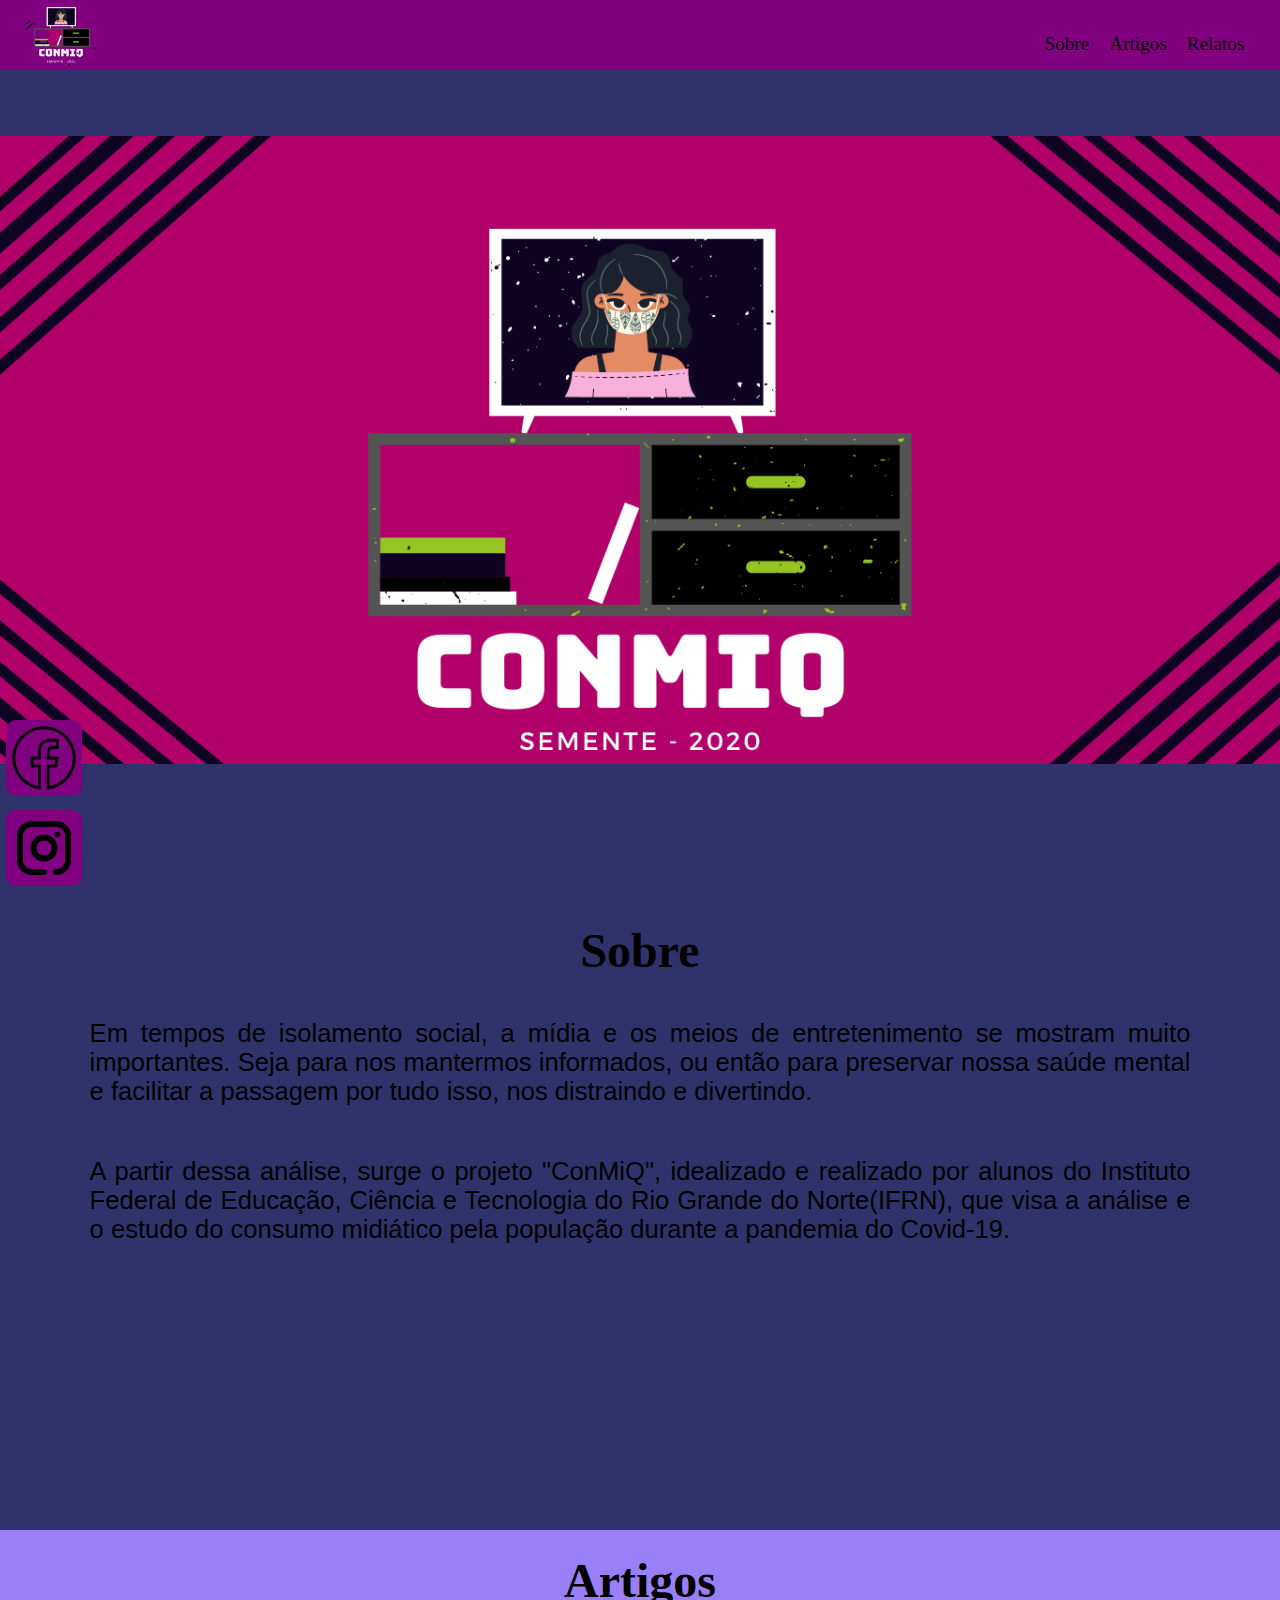
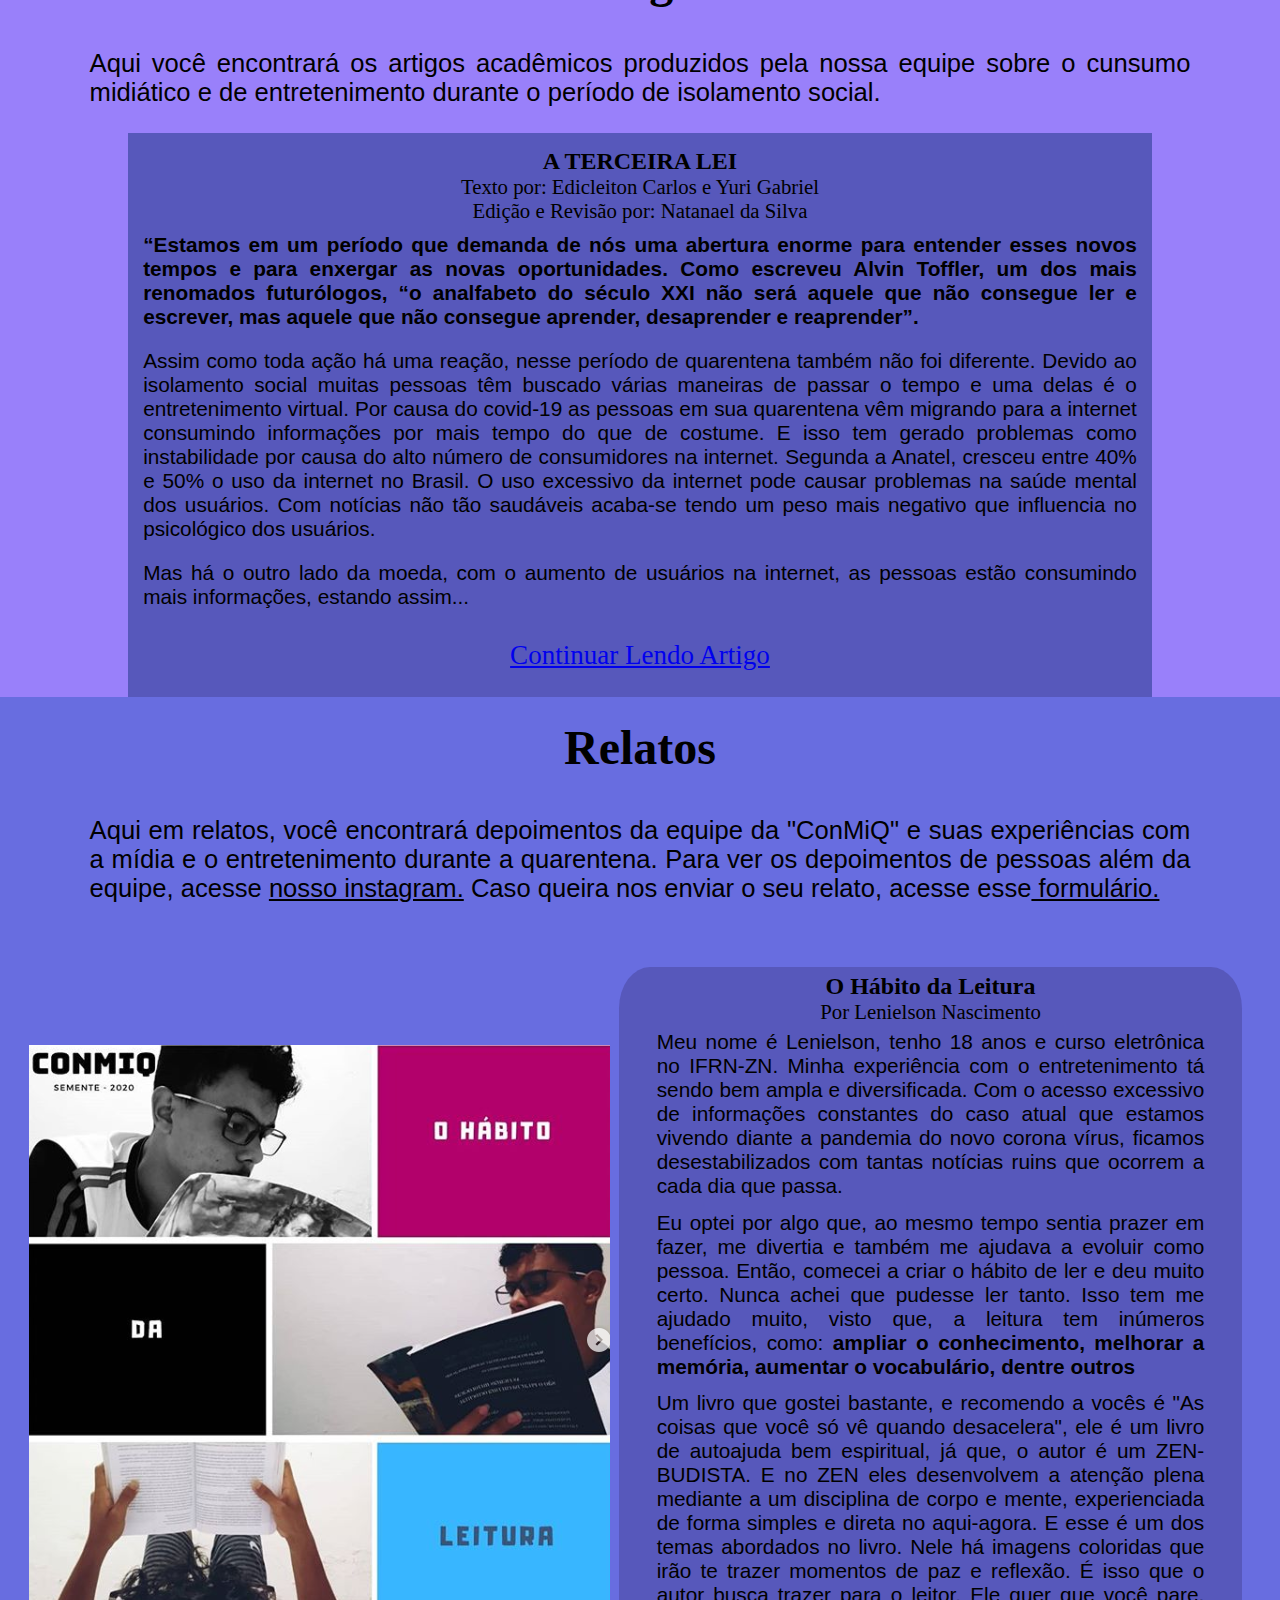
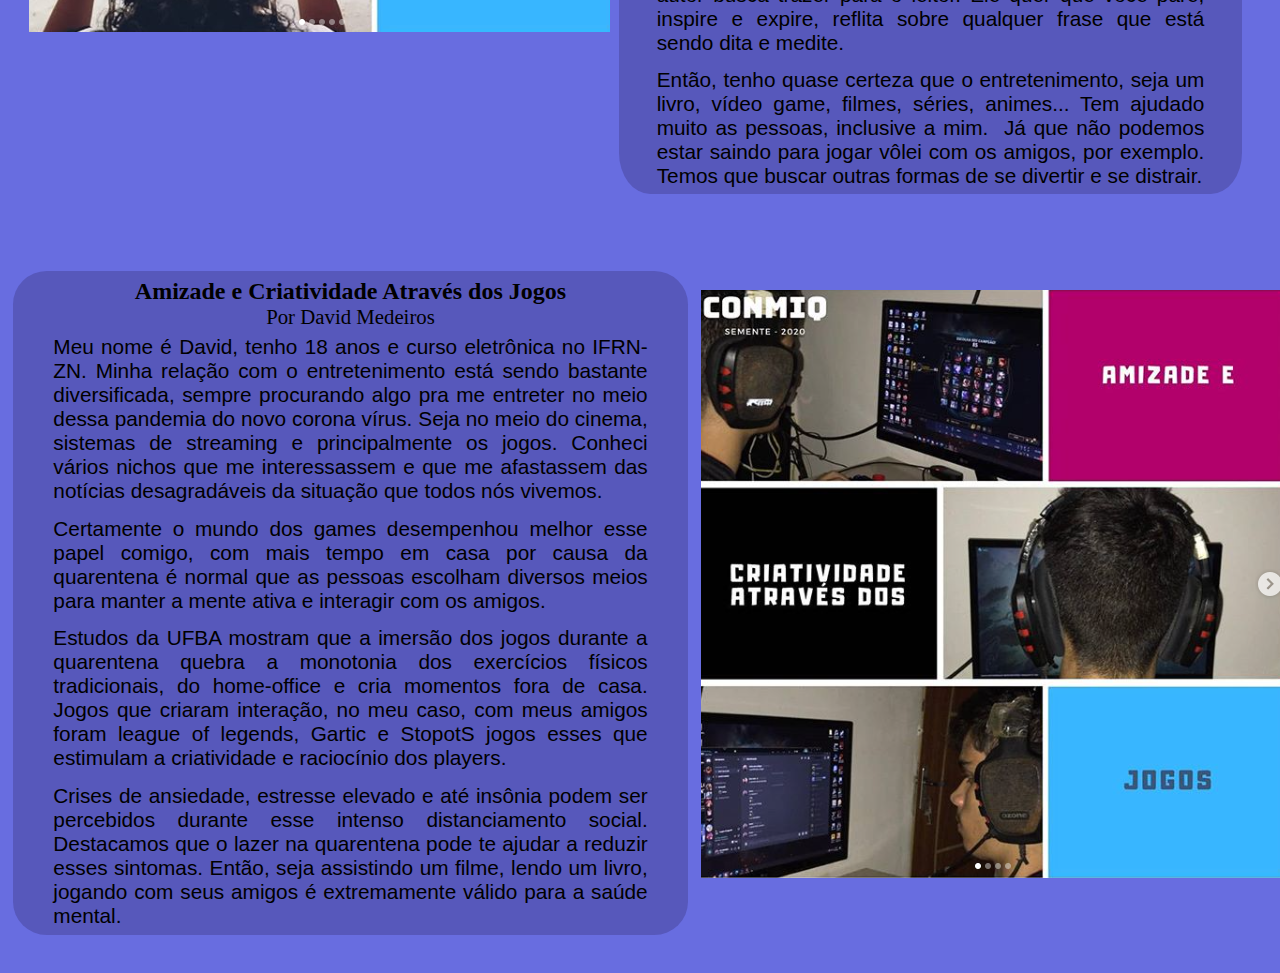
<file: index.html>
<html5 lang="pt-br">
    <head>
        <title>CONMIQ - SEMENTE 2020</title>
        <meta charset="UTF-8" />
        <meta name="author" content="Fábio F. Rodrigues" />
        <meta name="description" content='Site desenvolvido para o projeto "CONMIQ" apresentado na Semana do Meio Ambiente(SEMENTE) 2020, realizada atráves do Instituto Federal de Ciência e Tecnologia do Rio Grande do Norte(IFRN).' />
        <meta name="keywords" content="SEMENTE, 2020, Mídia, Entretenimento, Quarentena, Semana do Meio Ambiente,  IFRN." />
        <link rel="stylesheet" href="estilo.css" />
        <meta name="viewport" content="width=device-width, initial-scale=1.0">
    </head>

    <body>
        <header id="menu_principal">
            <img id="logo" src="IMG/icon_menu-removebg-preview.png" alt="logo"/>
            <div>
                <ul id="menu">
                    <li> <a class="link_menu" href="#sobre">Sobre</a> </li>
                    <li> <a class="link_menu" href="#artigos">Artigos</a> </li>
                    <li> <a class="link_menu" href="#relatos">Relatos</a> </li>
                </ul>
            </div>
        </header>

        <div id="redes_sociais">
            <a target="_blank" href="https://www.instagram.com/conmiq2020/?hl=pt-br"><img id="insta_icon" src="IMG/instagram_icon.JPEG" alt="Instagram" /></a>
            <br> <br>
            <a target="_blank" href=""><img id="facebook_icon" src="IMG/facebook_icon.JPEG" alt="Facebook" /></a>
         </div>

         <section id="inicio">
         </section>

        <section id="sobre">
            <h1 class="titulos">Sobre</h1>
            <p class="texto">Em tempos de isolamento social, a mídia e os meios de entretenimento se mostram muito importantes.
                Seja para nos mantermos informados, ou então para preservar nossa saúde mental e facilitar a passagem por tudo isso, nos distraindo e divertindo.</p>
            <p class="texto" class="padding"> A partir dessa análise, surge o projeto "ConMiQ", idealizado e realizado por alunos do Instituto Federal de Educação, Ciência e Tecnologia do Rio Grande do Norte(IFRN), que visa a análise e o estudo do consumo midiático pela população durante a pandemia do Covid-19.</p>
        </section>

        <section id="artigos">
            <div>
                <h2 class="titulos">Artigos</h2>
                <p class="texto">Aqui você encontrará os artigos acadêmicos produzidos pela nossa equipe sobre o cunsumo midiático e de entretenimento durante o período de isolamento social.</p>
            </div>

            <div class="modelo_artigos">
                <h3 class="titulos_artigos">A TERCEIRA LEI</h3>
                <p class="autor">Texto por: Edicleiton Carlos e Yuri Gabriel<br>Edição e Revisão por: Natanael da Silva </p>
                <p class="texto_artigos"><strong>“Estamos em um período que demanda de nós uma abertura enorme para entender esses novos tempos e para enxergar as novas oportunidades. Como escreveu Alvin Toffler, um dos mais renomados futurólogos, “o analfabeto do século XXI não será aquele que não consegue ler e escrever, mas aquele que não consegue aprender, desaprender e reaprender”. </strong></p>
                <p class="texto_artigos">Assim como toda ação há uma reação, nesse período de quarentena também não foi diferente. Devido ao isolamento social muitas pessoas têm buscado várias maneiras de passar o tempo e uma delas é o entretenimento virtual. Por causa do covid-19 as pessoas em sua quarentena vêm migrando para a internet consumindo informações por mais tempo do que de costume. E isso tem gerado problemas como instabilidade por causa do alto número de consumidores na internet. Segunda a Anatel, cresceu entre 40% e 50% o uso da internet no Brasil. O uso excessivo da internet pode causar problemas na saúde mental dos usuários. Com notícias não tão saudáveis acaba-se tendo um peso mais negativo que influencia no psicológico dos usuários.</p>
                <p class="texto_artigos">Mas há o outro lado da moeda, com o aumento de usuários na internet, as pessoas estão consumindo mais informações, estando assim...</p>
                <p class="botao_artigo"><a class="botao_artigo" href="index_artigos.html">Continuar Lendo Artigo</a></p>
            </div>

        </section>

        <section id="relatos">
            <div>
                <h4 class="titulos">Relatos</h4>
                <p class="texto"> Aqui em relatos, você encontrará depoimentos da equipe da "ConMiQ" e suas experiências com a mídia e o entretenimento durante a quarentena. Para ver os depoimentos de pessoas além da equipe, acesse <a class="link_relato" target="_blank" href="https://www.instagram.com/conmiq2020/?hl=pt-br">nosso instagram.</a> Caso queira nos enviar o seu relato, acesse esse<a class="link_relato" target="_blank" href="https://docs.google.com/forms/d/e/1FAIpQLScUb28RyhMRuqxA51830upHckpHASXZmCUv8rGyL6Sc9AcDkQ/viewform"> formulário.</a></a></p>
            </div>
            
            <div id="container_maior1">
                <div class="relatos_div">
                    <h5 class="titulos_relatos">O Hábito da Leitura</h5>
                    <p class="autor">Por Lenielson Nascimento</p>
                    <p class="texto_relato">Meu nome é Lenielson, tenho 18 anos e curso eletrônica no IFRN-ZN. Minha experiência com o entretenimento tá sendo bem ampla e diversificada. Com o acesso excessivo de informações constantes do caso atual que estamos vivendo diante a pandemia do novo corona vírus, ficamos desestabilizados com tantas notícias ruins que ocorrem a cada dia que passa.</p>
                    <p class="texto_relato">Eu optei por algo que, ao mesmo tempo sentia prazer em
                        fazer, me divertia e também me ajudava a evoluir como pessoa. Então, comecei a criar o hábito de ler e deu muito certo. Nunca achei que pudesse ler tanto.
                        Isso tem me ajudado muito, visto que, a leitura tem inúmeros benefícios, como:
                        <strong>ampliar o conhecimento, melhorar a memória, aumentar o vocabulário, dentre outros </strong></p>
                    <p class="texto_relato"> Um livro que gostei bastante, e recomendo a vocês é "As
                        coisas que você só vê quando desacelera", ele é um livro de autoajuda bem espiritual, já que, o autor é um ZEN-BUDISTA. E no ZEN eles desenvolvem a atenção plena mediante a um disciplina de corpo e mente, experienciada de forma simples e direta no aqui-agora. E esse é um dos temas abordados no livro. Nele há imagens coloridas que irão te trazer momentos de paz e reflexão. É isso que o autor busca trazer para o leitor. Ele quer que você pare, inspire e expire, reflita sobre qualquer frase que está sendo dita e
                        medite.</p>
                    <p class="texto_relato">Então, tenho quase certeza que o entretenimento, seja um livro, vídeo game, filmes, séries, animes... Tem ajudado muito as pessoas, inclusive a mim.  Já que não podemos estar saindo para jogar vôlei com os amigos, por exemplo. Temos que buscar outras formas de se divertir e se distrair.</p>
               </div>
                <div>
                    <img id="pubi_leni" alt="Imagem do Relato" src="IMG/pub-Leni.JPEG.png" />
                </div>
            </div>

            <div id="container_maior2">
                <div class="relatos_div2">
                    <h6 class="titulos_relatos">Amizade e Criatividade Através dos Jogos</h6>
                    <p class="autor"> Por David Medeiros</p>
                    <p class="texto_relato">Meu nome é David, tenho 18 anos e curso eletrônica no IFRN-ZN. Minha relação com o entretenimento está sendo bastante diversificada, sempre procurando algo pra me entreter no meio dessa pandemia do novo corona vírus. Seja no meio do cinema, sistemas de streaming e principalmente os jogos. Conheci vários nichos que me interessassem e que me afastassem das notícias desagradáveis da situação que todos nós vivemos.</p>
                    <p class="texto_relato">Certamente o mundo dos games desempenhou melhor esse papel comigo, com mais tempo em casa por causa da quarentena é normal que as pessoas escolham diversos meios para manter a mente ativa e interagir com os amigos.</p>
                    <p class="texto_relato">Estudos da UFBA mostram que a imersão dos jogos durante a quarentena quebra a monotonia dos exercícios físicos tradicionais, do home-office e cria momentos fora de casa. Jogos que criaram interação, no meu caso, com meus amigos foram league of legends, Gartic e StopotS jogos esses que estimulam a criatividade e raciocínio dos players.</p>
                    <p class="texto_relato">Crises de ansiedade, estresse elevado e até insônia podem ser percebidos durante esse intenso distanciamento social. Destacamos que o lazer na quarentena pode te ajudar a reduzir esses sintomas. Então, seja assistindo um filme, lendo um livro, jogando com seus amigos é extremamente válido para a saúde mental.</p>
                </div>

                <div>
                    <img id="pubi_david" src="IMG/pubi_david.png" Alt="Imagem do Relato" />
                </div>
            </div>
        </section>


    </body>
</html5>
</file>
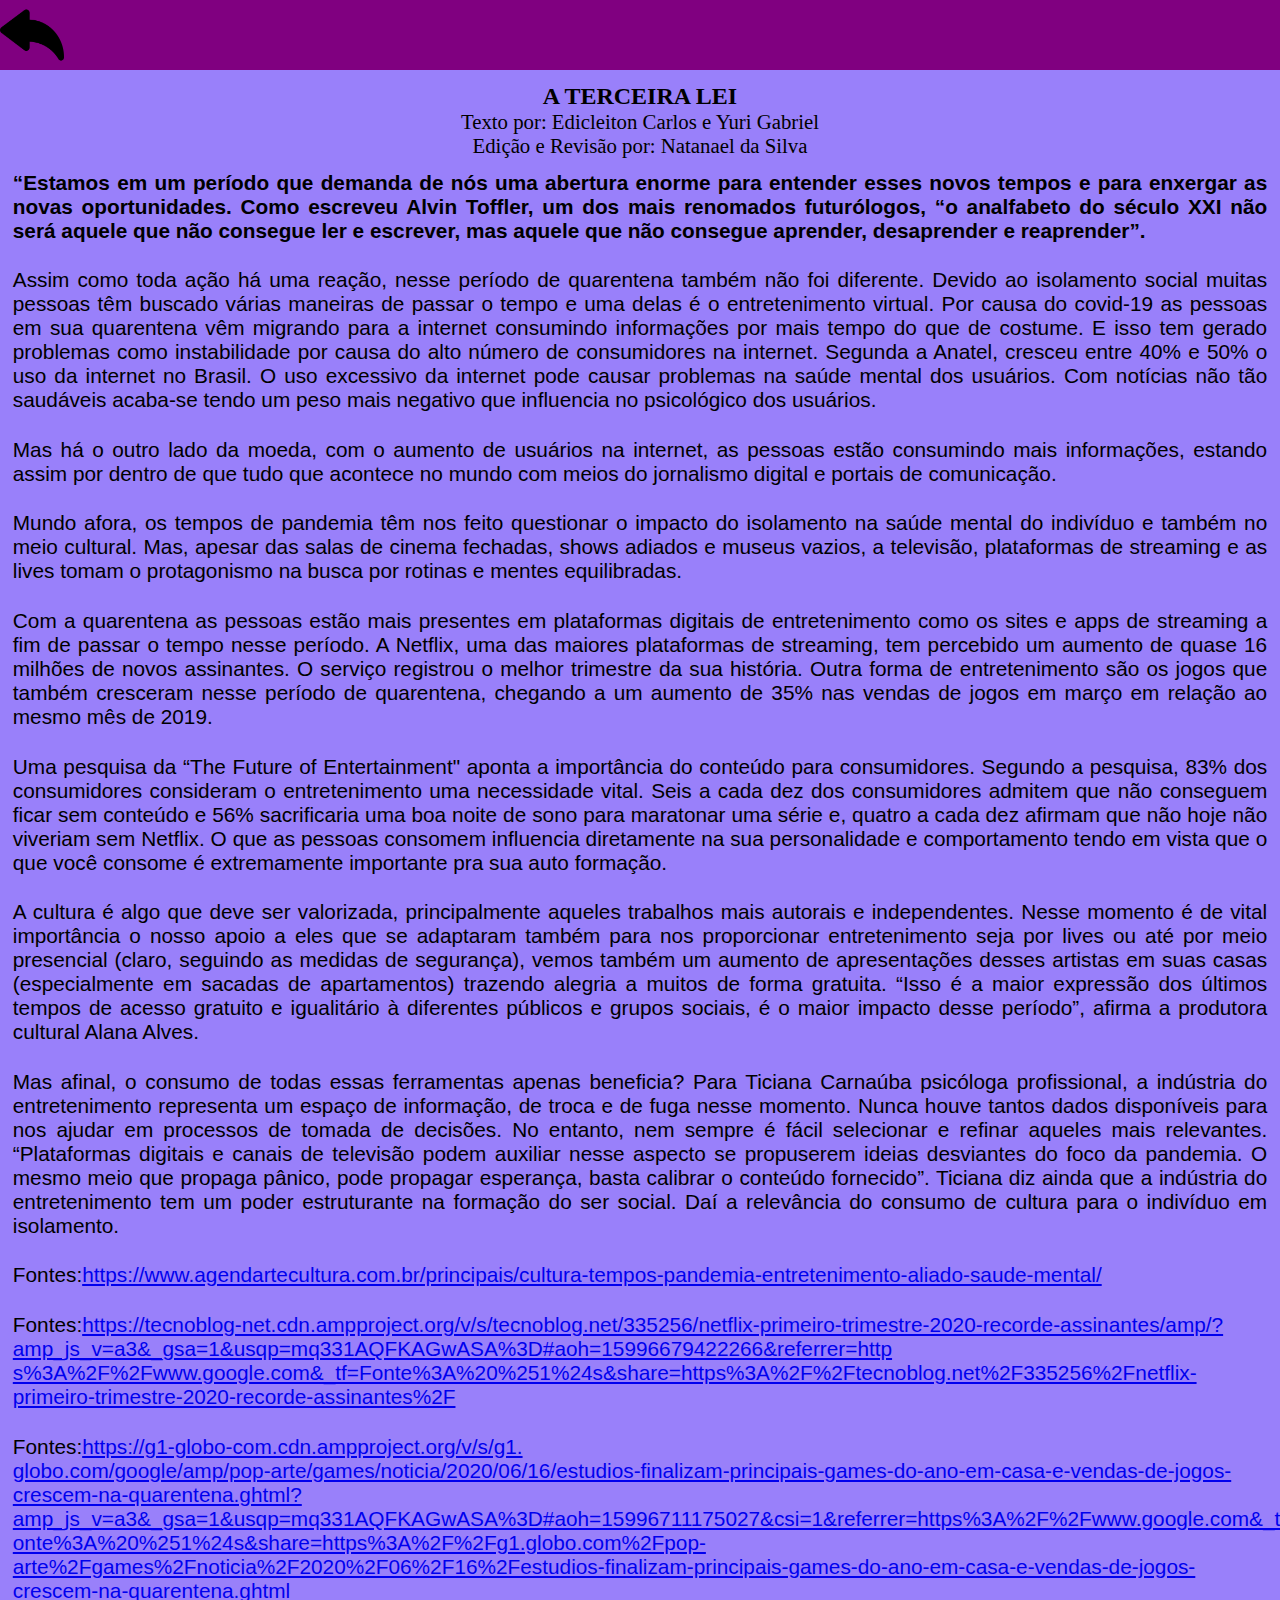
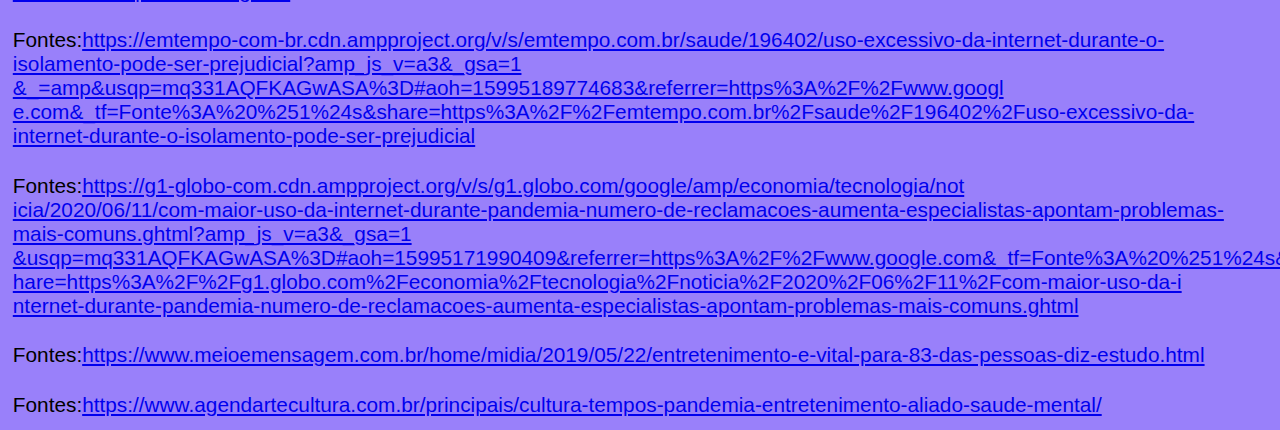
<file: index_artigos.html>
<html lang="pt_br">
    <head>
        <title>CONMIQ - A Terceira Lei</title>
        <meta charset="UTF-8" />
        <meta name="author" content="Fábio F. Rodrigues" />
        <meta name="description" content='Site desenvolvido para o projeto "CONMIQ" apresentado na Semana do Meio Ambiente(SEMENTE) 2020, realizada atráves do Instituto Federal de Ciência e Tecnologia do Rio Grande do Norte(IFRN).' />
        <meta name="keywords" content="SEMENTE, 2020, Mídia, Entretenimento, Quarentena, Semana do Meio Ambiente,  IFRN." />
        <link rel="stylesheet" href="estilo.css" />
        <meta name="viewport" content="width=device-width, initial-scale=1.0">
    </head>

    <body id="body_artigos">
        <header id="menu_artigos">
            <a href="index.html"><img id="seta_icon" src="IMG/seta_icon.png" alt="Retornar ao Site" /> </a>
        </header>
        
        <section>
            <h1 class="titulos_artigos">A TERCEIRA LEI</h1>
                <p class="autor">Texto por: Edicleiton Carlos e Yuri Gabriel<br>Edição e Revisão por: Natanael da Silva </p>
                <p class="texto_artigos"><strong>“Estamos em um período que demanda de nós uma abertura enorme para entender esses novos tempos e para enxergar as novas oportunidades. Como escreveu Alvin Toffler, um dos mais renomados futurólogos, “o analfabeto do século XXI não será aquele que não consegue ler e escrever, mas aquele que não consegue aprender, desaprender e reaprender”. </strong></p>
                <p class="texto_artigos">Assim como toda ação há uma reação, nesse período de quarentena também não foi diferente. Devido ao isolamento social muitas pessoas têm buscado várias maneiras de passar o tempo e uma delas é o entretenimento virtual. Por causa do covid-19 as pessoas em sua quarentena vêm migrando para a internet consumindo informações por mais tempo do que de costume. E isso tem gerado problemas como instabilidade por causa do alto número de consumidores na internet. Segunda a Anatel, cresceu entre 40% e 50% o uso da internet no Brasil. O uso excessivo da internet pode causar problemas na saúde mental dos usuários. Com notícias não tão saudáveis acaba-se tendo um peso mais negativo que influencia no psicológico dos usuários.</p>
                <p class="texto_artigos">Mas há o outro lado da moeda, com o aumento de usuários na internet, as pessoas estão consumindo mais informações, estando assim por dentro de que tudo que acontece no mundo com meios do jornalismo digital e portais de comunicação.</p>
                <p class="texto_artigos">Mundo afora, os tempos de pandemia têm nos feito questionar o impacto do isolamento na saúde mental do indivíduo e também no meio cultural. Mas, apesar das salas de cinema fechadas, shows adiados e museus vazios, a televisão, plataformas de streaming e as lives tomam o protagonismo na busca por rotinas e mentes equilibradas.</p>
                <p class="texto_artigos">Com a quarentena as pessoas estão mais presentes em plataformas digitais de entretenimento como os sites e apps de streaming a fim de passar o tempo nesse período. A Netflix, uma das maiores plataformas de streaming, tem percebido um aumento de quase 16 milhões de novos assinantes. O serviço registrou o melhor trimestre da sua história. Outra forma de entretenimento são os jogos que também cresceram nesse período de quarentena, chegando a um aumento de 35% nas vendas de jogos em março em relação ao mesmo mês de 2019.</p>
                <p class="texto_artigos">Uma pesquisa da “The Future of Entertainment" aponta a importância do conteúdo para consumidores. Segundo a pesquisa, 83% dos consumidores consideram o entretenimento uma necessidade vital. Seis a cada dez dos consumidores admitem que não conseguem ficar sem conteúdo e 56% sacrificaria uma boa noite de sono para maratonar uma série e, quatro a cada dez afirmam que não hoje não viveriam sem Netflix. O que as pessoas consomem influencia diretamente na sua personalidade e comportamento tendo em vista que o que você consome é extremamente importante pra sua auto formação.</p>
                <p class="texto_artigos">A cultura é algo que deve ser valorizada, principalmente aqueles trabalhos mais autorais e independentes. Nesse momento é de vital importância o nosso apoio a eles que se adaptaram também para nos proporcionar entretenimento seja por lives ou até por meio presencial (claro, seguindo as medidas de segurança), vemos também um aumento de apresentações desses artistas em suas casas (especialmente em sacadas de apartamentos) trazendo alegria a muitos de forma gratuita. “Isso é a maior expressão dos últimos tempos de acesso gratuito e igualitário à diferentes públicos e grupos sociais, é o maior impacto desse período”, afirma a produtora cultural Alana Alves.</p>
                <p class="texto_artigos">Mas afinal, o consumo de todas essas ferramentas apenas beneficia? Para Ticiana Carnaúba psicóloga profissional, a indústria do entretenimento representa um espaço de informação, de troca e de fuga nesse momento. Nunca houve tantos dados disponíveis para nos ajudar em processos de tomada de decisões. No entanto, nem sempre é fácil selecionar e refinar aqueles mais relevantes. “Plataformas digitais e canais de televisão podem auxiliar nesse aspecto se propuserem ideias desviantes do foco da pandemia. O mesmo meio que propaga pânico, pode propagar esperança, basta calibrar o conteúdo fornecido”. Ticiana diz ainda que a indústria do entretenimento tem um poder estruturante na formação do ser social. Daí a relevância do consumo de cultura para o indivíduo em isolamento.</p>
                <p class="texto_artigos">Fontes:<a target="_blank" href="https://www.agendartecultura.com.br/principais/cultura-tempos-pandemia-entretenimento-aliado-saude-mental/">https://www.agendartecultura.com.br/principais/cultura-tempos-pandemia-entretenimento-aliado-saude-mental/</a></p>
                <p class="texto_artigos">Fontes:<a target="_blank" href="https://tecnoblog-net.cdn.ampproject.org/v/s/tecnoblog.net/335256/netflix-primeiro-trimestre-2020-recorde-assinantes/amp/?amp_js_v=a3&amp_gsa=1&usqp=mq331AQFKAGwASA%3D#aoh=15996679422266&referrer=https%3A%2F%2Fwww.google.com&amp_tf=Fonte%3A%20%251%24s&ampshare=https%3A%2F%2Ftecnoblog.net%2F335256%2Fnetflix-primeiro-trimestre-2020-recorde-assinantes%2F">https://tecnoblog-net.cdn.ampproject.org/v/s/tecnoblog.net/335256/netflix-primeiro-trimestre-2020-recorde-assinantes/amp/?amp_js_v=a3&amp_gsa=1&usqp=mq331AQFKAGwASA%3D#aoh=15996679422266&referrer=http<br>s%3A%2F%2Fwww.google.com&amp_tf=Fonte%3A%20%251%24s&ampshare=https%3A%2F%2Ftecnoblog.net%2F335256%2Fnetflix-primeiro-trimestre-2020-recorde-assinantes%2F</a></p>
                <p class="texto_artigos">Fontes:<a target="_blank" href="https://g1-globo-com.cdn.ampproject.org/v/s/g1.globo.com/google/amp/pop-arte/games/noticia/2020/06/16/estudios-finalizam-principais-games-do-ano-em-casa-e-vendas-de-jogos-crescem-na-quarentena.ghtml?amp_js_v=a3&amp_gsa=1&usqp=mq331AQFKAGwASA%3D#aoh=15996711175027&csi=1&referrer=https%3A%2F%2Fwww.google.com&amp_tf=Fonte%3A%20%251%24s&ampshare=https%3A%2F%2Fg1.globo.com%2Fpop-arte%2Fgames%2Fnoticia%2F2020%2F06%2F16%2Festudios-finalizam-principais-games-do-ano-em-casa-e-vendas-de-jogos-crescem-na-quarentena.ghtml">https://g1-globo-com.cdn.ampproject.org/v/s/g1.<br>globo.com/google/amp/pop-arte/games/noticia/2020/06/16/estudios-finalizam-principais-games-do-ano-em-casa-e-vendas-de-jogos-crescem-na-quarentena.ghtml?amp_js_v=a3&amp_gsa=1&usqp=mq331AQFKAGwASA%3D#aoh=15996711175027&csi=1&referrer=https%3A%2F%2Fwww.google.com&amp_tf=F<br>onte%3A%20%251%24s&ampshare=https%3A%2F%2Fg1.globo.com%2Fpop-arte%2Fgames%2Fnoticia%2F2020%2F06%2F16%2Festudios-finalizam-principais-games-do-ano-em-casa-e-vendas-de-jogos-crescem-na-quarentena.ghtml</a></p>
                <p class="texto_artigos">Fontes:<a target="_blank" href="https://emtempo-com-br.cdn.ampproject.org/v/s/emtempo.com.br/saude/196402/uso-excessivo-da-internet-durante-o-isolamento-pode-ser-prejudicial?amp_js_v=a3&amp_gsa=1&_=amp&usqp=mq331AQFKAGwASA%3D#aoh=15995189774683&referrer=https%3A%2F%2Fwww.google.com&amp_tf=Fonte%3A%20%251%24s&ampshare=https%3A%2F%2Femtempo.com.br%2Fsaude%2F196402%2Fuso-excessivo-da-internet-durante-o-isolamento-pode-ser-prejudicial">https://emtempo-com-br.cdn.ampproject.org/v/s/emtempo.com.br/saude/196402/uso-excessivo-da-internet-durante-o-isolamento-pode-ser-prejudicial?amp_js_v=a3&amp_gsa=1<br>&_=amp&usqp=mq331AQFKAGwASA%3D#aoh=15995189774683&referrer=https%3A%2F%2Fwww.googl<br>e.com&amp_tf=Fonte%3A%20%251%24s&ampshare=https%3A%2F%2Femtempo.com.br%2Fsaude%2F196402%2Fuso-excessivo-da-internet-durante-o-isolamento-pode-ser-prejudicial</a></p>
                <p class="texto_artigos">Fontes:<a target="_blank" href="https://g1-globo-com.cdn.ampproject.org/v/s/g1.globo.com/google/amp/economia/tecnologia/noticia/2020/06/11/com-maior-uso-da-internet-durante-pandemia-numero-de-reclamacoes-aumenta-especialistas-apontam-problemas-mais-comuns.ghtml?amp_js_v=a3&amp_gsa=1&usqp=mq331AQFKAGwASA%3D#aoh=15995171990409&referrer=https%3A%2F%2Fwww.google.com&amp_tf=Fonte%3A%20%251%24s&ampshare=https%3A%2F%2Fg1.globo.com%2Feconomia%2Ftecnologia%2Fnoticia%2F2020%2F06%2F11%2Fcom-maior-uso-da-internet-durante-pandemia-numero-de-reclamacoes-aumenta-especialistas-apontam-problemas-mais-comuns.ghtml">https://g1-globo-com.cdn.ampproject.org/v/s/g1.globo.com/google/amp/economia/tecnologia/not<br>icia/2020/06/11/com-maior-uso-da-internet-durante-pandemia-numero-de-reclamacoes-aumenta-especialistas-apontam-problemas-mais-comuns.ghtml?amp_js_v=a3&amp_gsa=1<br>&usqp=mq331AQFKAGwASA%3D#aoh=15995171990409&referrer=https%3A%2F%2Fwww.google.com&amp_tf=Fonte%3A%20%251%24s&amps<br>hare=https%3A%2F%2Fg1.globo.com%2Feconomia%2Ftecnologia%2Fnoticia%2F2020%2F06%2F11%2Fcom-maior-uso-da-i<br>nternet-durante-pandemia-numero-de-reclamacoes-aumenta-especialistas-apontam-problemas-mais-comuns.ghtml</a></p>
                <p class="texto_artigos">Fontes:<a target="_blank" href="https://www.meioemensagem.com.br/home/midia/2019/05/22/entretenimento-e-vital-para-83-das-pessoas-diz-estudo.html">https://www.meioemensagem.com.br/home/midia/2019/05/22/entretenimento-e-vital-para-83-das-pessoas-diz-estudo.html</a></p>
                <p class="texto_artigos">Fontes:<a target="_blank" href="https://www.agendartecultura.com.br/principais/cultura-tempos-pandemia-entretenimento-aliado-saude-mental/">https://www.agendartecultura.com.br/principais/cultura-tempos-pandemia-entretenimento-aliado-saude-mental/</a></p>
        </section>
    </body>
</html>
</file>
<file: estilo.css>
html, body {margin: 0%; }

#menu_principal{background-color: purple;
height: 70px;
z-index: 10;
position: fixed;
width: 100%;
}

#menu_artigos{background-color: purple;
height: 70px;
width: 100%;}

#logo{
height: 100%;
float: left;
position: absolute;
left: 2%;
}

#menu{
float: right;
position: relative;
top: 2%;
right: 2%;
list-style: none;
margin-top: 0;
margin-bottom: 0;
}

li{
float: left;
padding-left: 1%;
padding-right: 1%;
padding: 15% 10 15% 10;

}

li:hover{
background-color:#6959CD;
border-bottom: 3px black solid;
}

a.link_menu{
text-decoration: none;
color: black;
font-family: fantasy;
font-size: 120%;
}

#insta_icon{
height: 8%;
border: 2px purple solid;
border-radius: 10px;
background-color:purple;
position: fixed;
top: 90%;
left: 0.5%;
}

#facebook_icon{
height: 8%;
border: 2px purple solid;
border-radius: 10px;
background-color:purple;
position: fixed;
top: 80%;
left: 0.5%;
}

#redes_sociais{width: 5%; position: fixed}

#inicio{background-image: url(IMG/tela_inicial_mobile.png);
background-size: 100%;
height: 100%;
width: 100%;
background-repeat: no-repeat;
background-color: #30336b;
background-position: 0%;
}

.titulos{
margin: 0%;
font-family: fantasy;
text-align: center;
padding: 1%;
margin-left: 25%;
margin-right: 25%;
margin-bottom: 1%;
font-size: 300%;
position: relative;
top: 10px;
}

.texto{
margin-left: 5%;
margin-right: 5%;
margin-top: 0%;
margin-bottom: 0%;
text-align: justify;
font-family: Arial, Helvetica, sans-serif;
font-size: 160%;
padding: 2%;
}

.padding{padding-bottom: 10%;} 

#sobre{
margin: 0%;
background-color: #30336b;
height: 70%;}

#relatos{background-color: #686de0;}

#artigos{background-color: #9980FA;}

#body_artigos{background-color: #9980FA; margin: 0%;}


.titulos_artigos{
font-family: fantasy;
text-align: center;
margin: 0%;
margin-top: 1%;
font-size: 150%;
}

.modelo_artigos{
border: 5px #5758BB solid;
margin-left: 10%;
margin-right: 10%;
background-color:  #5758BB ;
}

.texto_artigos{
margin-top: 0%;
margin-bottom: 0%;
text-align: justify;
font-family: Arial, Helvetica, sans-serif;
font-size: 130%;
padding: 1%;}

.botao_artigo{
font-size: 130%;
text-align: center;
}

#seta_icon{
width: 5%;
height: 100%;
}

.titulos_relatos{
font-family: fantasy;
text-align: center;
margin: 0%;
margin-top: 1%;
font-size: 150%;
}

.autor{
font-family: fantasy;
text-align: center;
font-size: 130%;
margin: 0%;
}


a.link_relato{
text-decoration: underline;
color: black;
}

#container_maior1{
display: flex;
flex-direction: row-reverse;
}

#pubi_leni{
margin-left: 5%;
margin-top: 20%;
}

.texto_relato{
margin-left: 5%;
margin-right: 5%;
margin-top: 0%;
margin-bottom: 0%;
text-align: justify;
font-family: Arial, Helvetica, sans-serif;
font-size: 130%;
padding: 1%;
}

.relatos_div{
border: 3px #5758BB;
margin: 3%;
border-radius: 5%;
background-color:#5758BB;
}

.relatos_div2{
border: 2px #5758BB;
margin: 3%;
margin-left: 1%;
margin-right: 1%;
border-radius: 5%;
background-color:#5758BB;
}

#container_maior2{
display: flex;
}

#pubi_david{
margin-top: 10%;
margin-left: 0%;
margin-right: 0%;
}


@media all and (max-width: 1024px){
#inicio{height: 40%;  width: 100%; background-repeat: no-repeat; background-position: 0%; background-size: 100%;}
#menu_principal{height: 70px;}
#sobre{height: auto;}
#pubi_Leni{margin-top: 2%; width: 100%; margin-left: 0%; margin-bottom: 5%;}
#pubi_david{margin-top: 2%; width: 100%; margin-left: 0%; margin-bottom: 5%;}
#container_maior1{display: block;}
#container_maior2{display: block;}
#seta_icon{width: 50px;}
}
</file>
